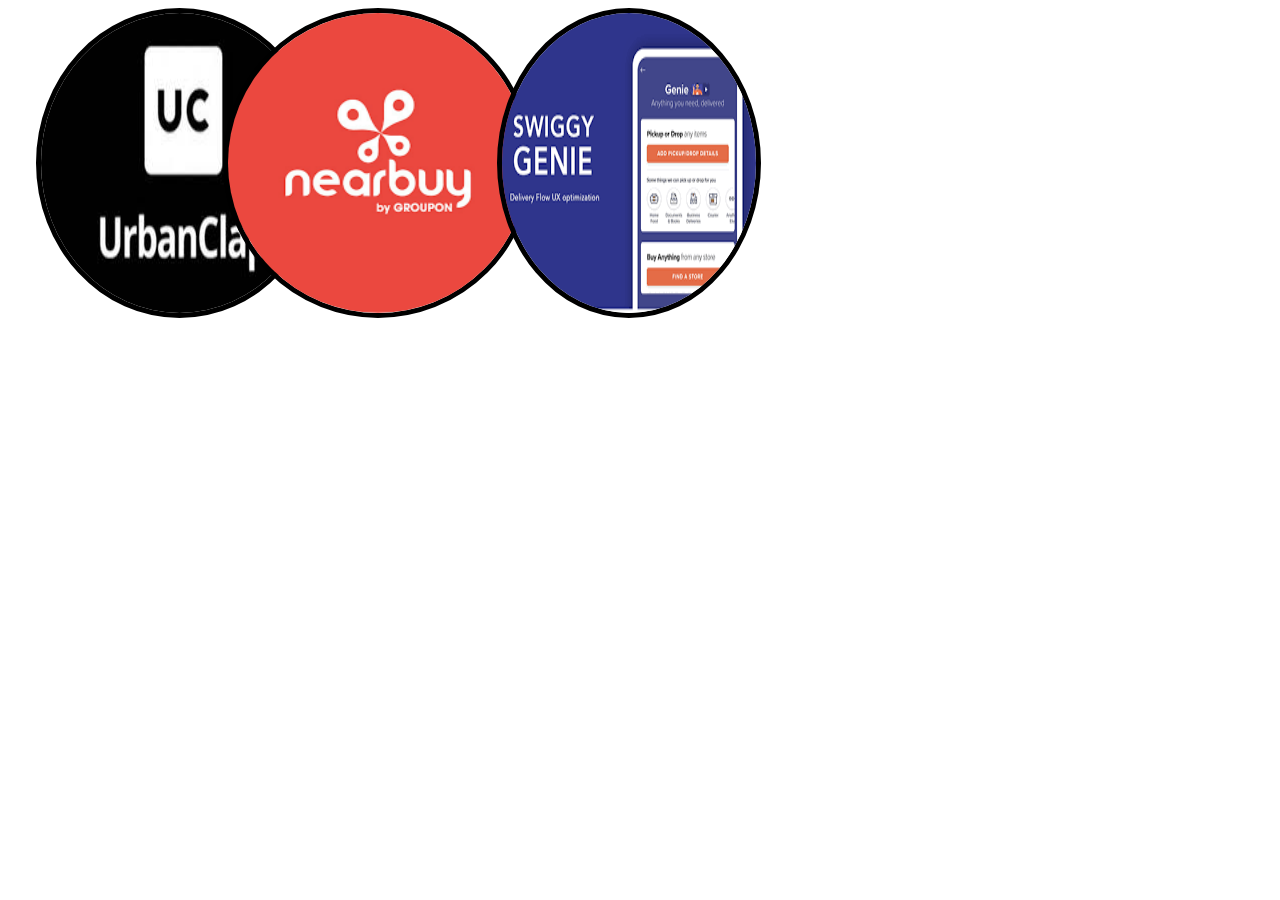
<file: collagedemo.html>
<!DOCTYPE html>
<html lang="en">
<head>
    <meta charset="UTF-8">
    <meta http-equiv="X-UA-Compatible" content="IE=edge">
    <meta name="viewport" content="width=device-width, initial-scale=1.0">
    <title></title>
    <style>
        .container{
            display: flex;

        }
        img{
            border-radius: 50%;
            border: 5px solid black;
            position: relative;
            left: -20px;
            margin-left: 12px;
        }
        /* #one{
            margin-left: 40px;
            width:400px;
        } */
        #two{
            position: relative;
            left: 1rem;
        }
        #three{
            position: relative;
            left: -6rem;
            width: 300px;
        }
        #four{
            position: relative;
            left: -9rem;
        }
    </style>

</head>
<body>
    <div class="container">
        <!-- <img id = 'one' src="./pics/gomechanic.png" alt="Not Found"> -->
        <img id = 'two'' src="./pics/urbanclap.jpeg" alt="Not Found">
        <img id='three' src="./pics/nearbuy.png" alt="Not Found">
        <img id = 'four' src="./pics/swiggygenie.png" alt="Not Found">
    
    </div>
    
</body>
</html>
</file>
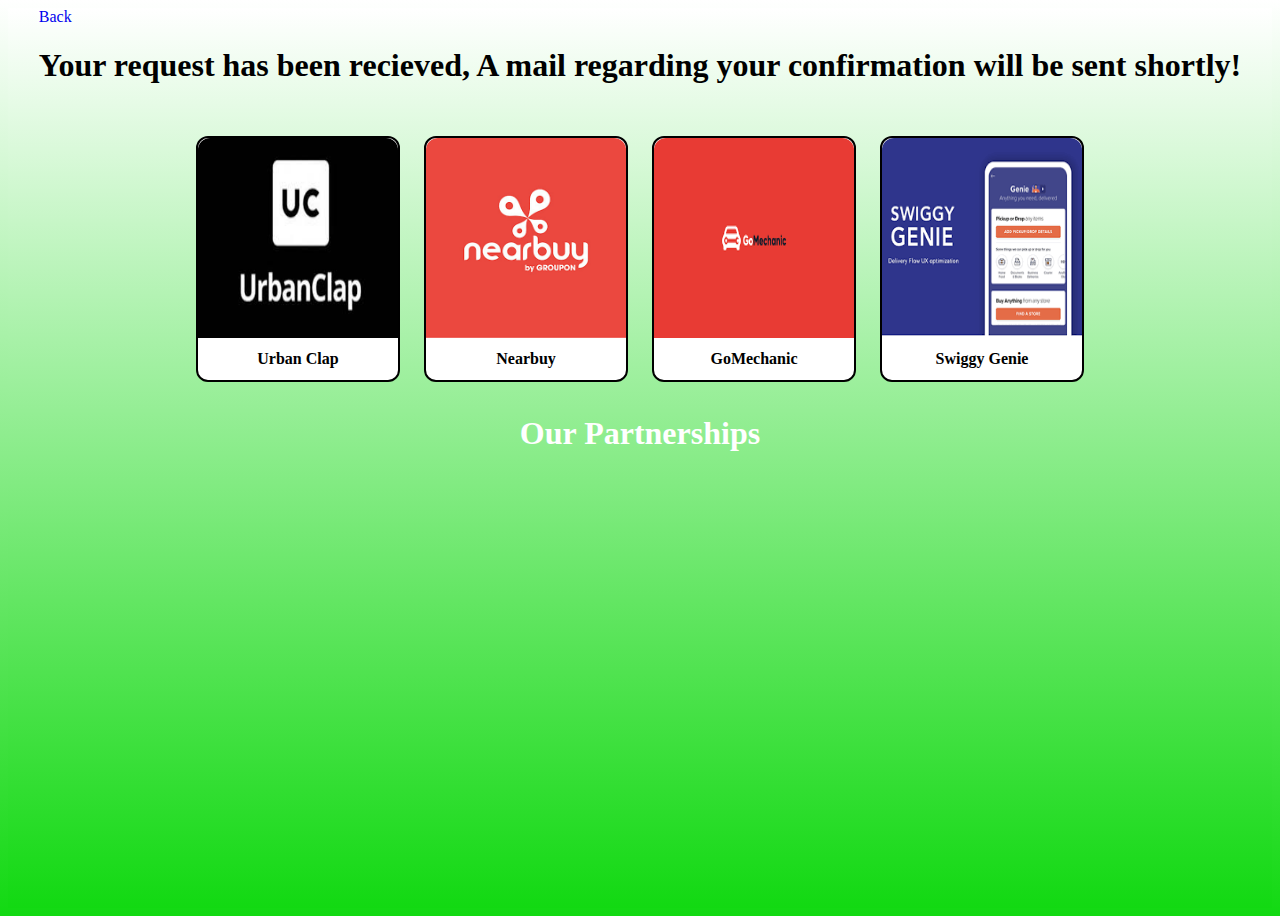
<file: confirm.html>
<!DOCTYPE html>
<html lang="en">
<head>
    <meta charset="UTF-8">
    <meta http-equiv="X-UA-Compatible" content="IE=edge">
    <meta name="viewport" content="width=device-width, initial-scale=1.0">
    <title>Confirmation</title>
    <style>
        body{
            display: flex;
            align-items: center;
            height: 100vh;
        }
        h1{
            text-align: center;
        }
        body,html{
            /* background-color:aquamarine; */
            background-image: linear-gradient(180deg,white,rgb(18, 217, 18));
            background-repeat: no-repeat;
            
            
            flex-direction: column;
        }
        .container{
            display: flex;
            flex-wrap: wrap;
            justify-content: center;
            align-items: center;

        }
        .child{
            display: flex;
            flex-direction: column;
            justify-content: center;
            align-items: center;
            margin: 12px;
            border: 2px solid;
            border-radius: 12px;
            background-color: white;
        }
        img{
            height: 200px;
            border-top-left-radius: 12px;
            border-top-right-radius: 12px ;
            width: 200px;
        }
        label{
            padding: 12px;
            font-weight: bolder;
        }
        a{
            text-decoration: none;
        }
        
    </style>
</head>
<body>
    <div class="header">
        <a href="index.html">Back</a>
        <h1>Your request has been recieved, A mail regarding your confirmation will be sent shortly!</h1>
    </div>
    <br>
    <div class="container">
        <div class="child">
            <img src="./pics/urbanclap.jpeg" alt="Not Found">
            <label for="">Urban Clap</label>
        </div>
        <div class="child">
            <img src="./pics/nearbuy.png" alt="Not Found">
            <label for="">Nearbuy</label>
        </div>
        <div class="child">
            <img src="./pics/gomechanic.png" alt="Not Found">
            <label for="">GoMechanic</label>
        </div>
        <div class="child">
            <img src="./pics/swiggygenie.png" alt="Not Found">
            <label for="">Swiggy Genie</label>
        </div>
        </div>
        <h1 style="color:white">Our Partnerships</h1>
    </div>
    
</body>
</html>
</file>
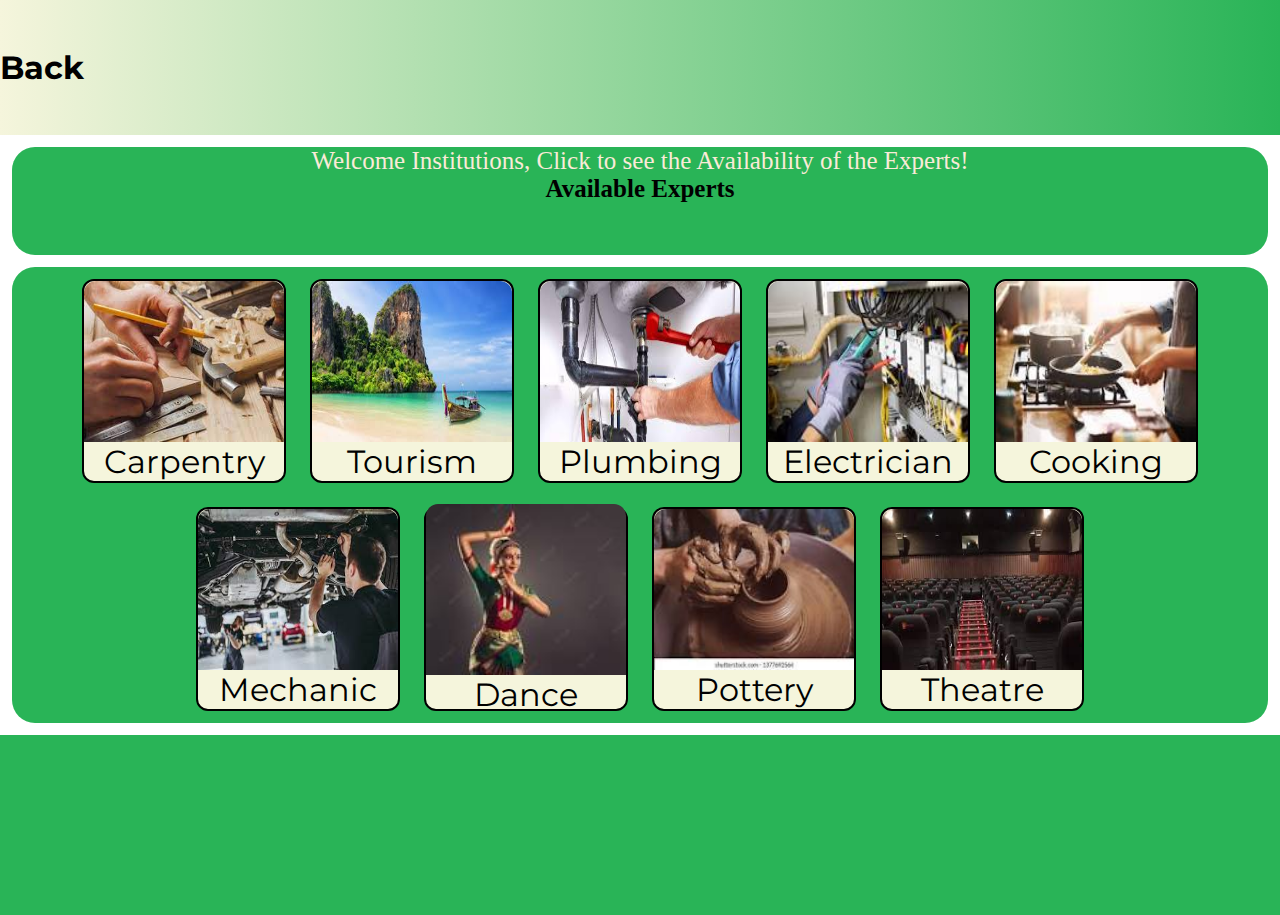
<file: instit2.html>
<!DOCTYPE html>
<html lang="en">
  <head>
    <meta charset="UTF-8" />
    <meta http-equiv="X-UA-Compatible" content="IE=edge" />
    <meta name="viewport" content="width=device-width, initial-scale=1.0" />
    <title>Student Page</title>
    <link rel="stylesheet" href="style.css">
    <style>
        .text{
            font-size: 25px;
        }
    </style>
  </head>
  <body>
    <div class="stdhead">
        <a id = 'back' href="index.html">Back</a>


    </div>
    <div class="text">
        <label for="">Welcome Institutions, Click to see the Availability of the Experts!</label><br>
        <a href="Mirage_1.html" style="font-weight:bolder;">Available Experts</a>

    </div>
    <div class="parentcontainer">
        <div class="voc" id="carpentry" onclick="travel()">
            <img src="./pics/carpentry.jpeg" alt="-">
            <a href="institution(2).html">Carpentry</a>        
        </div>
        <div class="voc" id="Tourism" onclick="travel()">
            <img src="./pics/tourism.jpeg" alt="-">
            <label for="carpentry">Tourism</label>
        </div>
        <div class="voc" id="Plumbing" onclick="travel()">
            <img src="./pics/plumbing.jpeg" alt="-">
            <label for="stiching">Plumbing</label>
        </div>
        <div class="voc" id="electrician" onclick="travel()"> 
            <img src="./pics/electrician.jpeg" alt="-">
            <label for="stiching">Electrician</label>
        </div>
        <div class="voc" id="cooking" onclick="travel()">
            <img src="./pics/cooking.jpeg" alt="-">
            <label for="stiching">Cooking</label>
        </div>
        <div class="voc" id="mechanic" onclick="travel()">
            <img src="./pics/mechanic.jpeg" alt="-">
            <label for="stiching">Mechanic</label>
        </div>
        <div class="voc" id="Dance" onclick="travel()">
            <img src="./pics/bharatnatiyam.jpeg" alt="-">
            <label for="stiching">Dance</label>
        </div>
        <div class="voc" id="Pottery" onclick="travel()">
            <img src="./pics/pottery.jpeg" alt="-">
            <label for="stiching">Pottery</label>
        </div>
        <div class="voc" id="theatre" onclick="travel()">
            <img src="./pics/theatre.jpeg" alt="-">
            <label for="stiching">Theatre</label>
        </div>
        
    </div>
    <div class="result" id = 'result'></div>
    <script src = 'instit.js'>

    </script>
  </body>
</html>
</file>
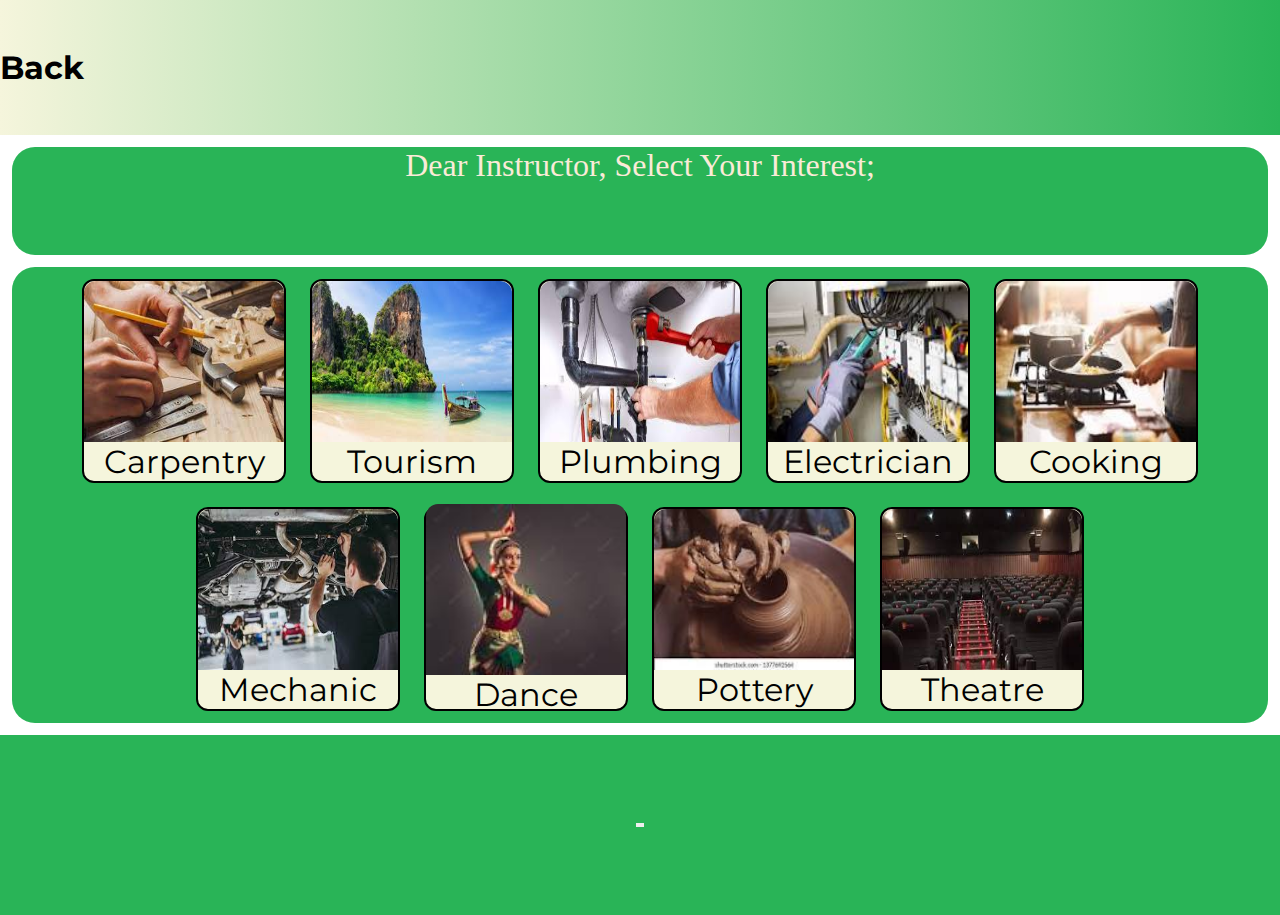
<file: instructor.html>
<!DOCTYPE html>
<html lang="en">
  <head>
    <meta charset="UTF-8" />
    <meta http-equiv="X-UA-Compatible" content="IE=edge" />
    <meta name="viewport" content="width=device-width, initial-scale=1.0" />
    <title>Student Page</title>
    <link rel="stylesheet" href="style.css">
  </head>
  <body>
    <div class="stdhead">
        <a id = 'back' href="index.html">Back</a>


    </div>
    <div class="text">Dear Instructor, Select Your Interest;</div>
    <div class="parentcontainer">
        <div class="voc" id="carpentry">
            <img src="./pics/carpentry.jpeg" alt="-">
            <label for="Carpentry">Carpentry</label>
        </div>
        <div class="voc" id="Tourism">
            <img src="./pics/tourism.jpeg" alt="-">
            <label for="carpentry">Tourism</label>
        </div>
        <div class="voc" id="Plumbing">
            <img src="./pics/plumbing.jpeg" alt="-">
            <label for="stiching">Plumbing</label>
        </div>
        <div class="voc" id="electrician"> 
            <img src="./pics/electrician.jpeg" alt="-">
            <label for="stiching">Electrician</label>
        </div>
        <div class="voc" id="cooking">
            <img src="./pics/cooking.jpeg" alt="-">
            <label for="stiching">Cooking</label>
        </div>
        <div class="voc" id="mechanic">
            <img src="./pics/mechanic.jpeg" alt="-">
            <label for="stiching">Mechanic</label>
        </div>
        <div class="voc" id="Dance">
            <img src="./pics/bharatnatiyam.jpeg" alt="-">
            <label for="stiching">Dance</label>
        </div>
        <div class="voc" id="Pottery">
            <img src="./pics/pottery.jpeg" alt="-">
            <label for="stiching">Pottery</label>
        </div>
        <div class="voc" id="theatre">
            <img src="./pics/theatre.jpeg" alt="-">
            <label for="stiching">Theatre</label>
        </div>
        
    </div>
    <div class="result" id = 'result'></div>
    <script>
    const carpentry = document.getElementById('carpentry')
    const result = document.getElementById('result');
    const para = document.createElement('p');
    const elements  = document.getElementsByClassName('voc');
    const no = document.createElement("button");
    const yes = document.createElement("button");

    myInterval = setInterval(function click(){
        for (let i = 0; i < elements.length; i++){
            elements[i].addEventListener('click',()=>{
                para.innerText = "Instructor, Would you like to go with "+ elements[i].id + "?"; 
                yes.innerHTML = 'Yes';
                no.innerHTML = 'No';
                clearInterval(myInterval);
            })

        }

    },2)

    result.appendChild(para);
    result.appendChild(yes);
    result.appendChild(no);


    yes.addEventListener('click',()=>{
        result.removeChild(para);
        para.innerText = "Confirmed!"
        result.appendChild(para);
        result.removeChild(yes);
        result.removeChild(no);
    })
    no.addEventListener('click',()=>{
        result.removeChild(para);
        result.removeChild(yes);
        result.removeChild(no);

        para.innerText = "Re-enter Your Field";
        result.appendChild(para);
        myInterval = setInterval(function click(){
            for (let i = 0; i < elements.length; i++){
                elements[i].addEventListener('click',()=>{
                    para.innerText = "Would you like to go with "+ elements[i].id + "?";
                    yes.innerHTML = 'Yes';
                    no.innerHTML = 'No';
                    result.appendChild(yes);
                    result.appendChild(no);
                    clearInterval(myInterval);
                    })
                }
            },2)
            
            
    })
    </script>
  </body>
</html>
</file>
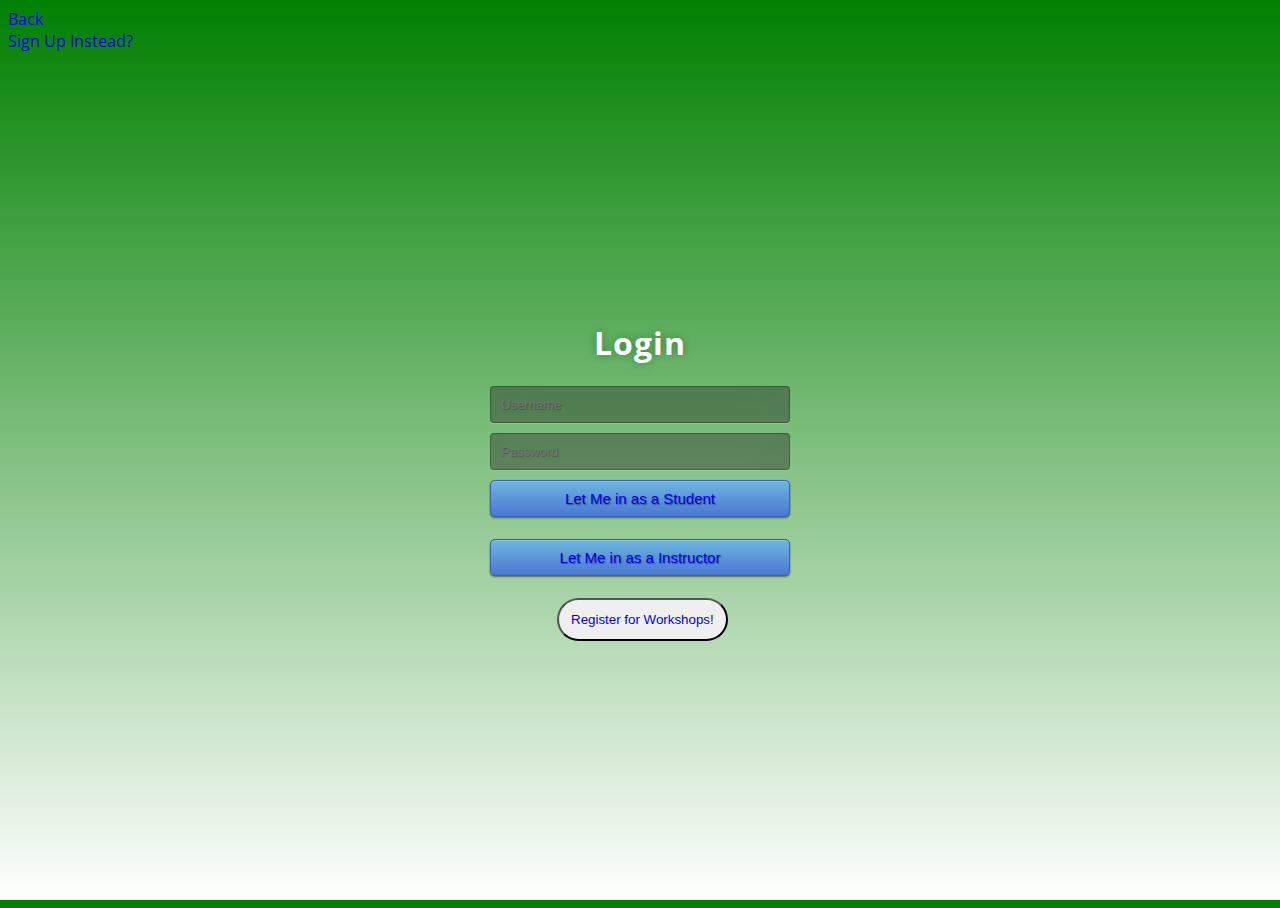
<file: login.html>
<!DOCTYPE html>
<html lang="en">
<head>
    <meta charset="UTF-8">
    <meta http-equiv="X-UA-Compatible" content="IE=edge">
    <meta name="viewport" content="width=device-width, initial-scale=1.0">
    <title>Document</title>
    <style>
        @import url(https://fonts.googleapis.com/css?family=Open+Sans);
.btn { display: inline-block; *display: inline; *zoom: 1; padding: 4px 10px 4px; margin-bottom: 0; font-size: 13px; line-height: 18px; color: #333333; text-align: center;text-shadow: 0 1px 1px rgba(255, 255, 255, 0.75); vertical-align: middle; background-color: #f5f5f5; background-image: -moz-linear-gradient(top, #ffffff, #e6e6e6); background-image: -ms-linear-gradient(top, #ffffff, #e6e6e6); background-image: -webkit-gradient(linear, 0 0, 0 100%, from(#ffffff), to(#e6e6e6)); background-image: -webkit-linear-gradient(top, #ffffff, #e6e6e6); background-image: -o-linear-gradient(top, #ffffff, #e6e6e6); background-image: linear-gradient(top, #ffffff, #e6e6e6); background-repeat: repeat-x; filter: progid:dximagetransform.microsoft.gradient(startColorstr=#ffffff, endColorstr=#e6e6e6, GradientType=0); border-color: #e6e6e6 #e6e6e6 #e6e6e6; border-color: rgba(0, 0, 0, 0.1) rgba(0, 0, 0, 0.1) rgba(0, 0, 0, 0.25); border: 1px solid #e6e6e6; -webkit-border-radius: 4px; -moz-border-radius: 4px; border-radius: 4px; -webkit-box-shadow: inset 0 1px 0 rgba(255, 255, 255, 0.2), 0 1px 2px rgba(0, 0, 0, 0.05); -moz-box-shadow: inset 0 1px 0 rgba(255, 255, 255, 0.2), 0 1px 2px rgba(0, 0, 0, 0.05); box-shadow: inset 0 1px 0 rgba(255, 255, 255, 0.2), 0 1px 2px rgba(0, 0, 0, 0.05); cursor: pointer; *margin-left: .3em; }
.btn:hover, .btn:active, .btn.active, .btn.disabled, .btn[disabled] { background-color: #e6e6e6; }
.btn-large { padding: 9px 14px; font-size: 15px; line-height: normal; -webkit-border-radius: 5px; -moz-border-radius: 5px; border-radius: 5px; }
.btn:hover { color: #333333; text-decoration: none; background-color: #e6e6e6; background-position: 0 -15px; -webkit-transition: background-position 0.1s linear; -moz-transition: background-position 0.1s linear; -ms-transition: background-position 0.1s linear; -o-transition: background-position 0.1s linear; transition: background-position 0.1s linear; }
.btn-primary, .btn-primary:hover { text-shadow: 0 -1px 0 rgba(0, 0, 0, 0.25); color: #ffffff; }
.btn-primary.active { color: rgba(255, 255, 255, 0.75); }
.btn-primary { background-color:green; background-image: -moz-linear-gradient(top, #6eb6de, #4a77d4); background-image: -ms-linear-gradient(top, #6eb6de, #4a77d4); background-image: -webkit-gradient(linear, 0 0, 0 100%, from(#6eb6de), to(#4a77d4)); background-image: -webkit-linear-gradient(top, #6eb6de, #4a77d4); background-image: -o-linear-gradient(top, #6eb6de, #4a77d4); background-image: linear-gradient(top, #6eb6de, #4a77d4); background-repeat: repeat-x; filter: progid:dximagetransform.microsoft.gradient(startColorstr=#6eb6de, endColorstr=#4a77d4, GradientType=0);  border: 1px solid #3762bc; text-shadow: 1px 1px 1px rgba(0,0,0,0.4); box-shadow: inset 0 1px 0 rgba(255, 255, 255, 0.2), 0 1px 2px rgba(0, 0, 0, 0.5); }
.btn-primary:hover, .btn-primary:active, .btn-primary.active, .btn-primary.disabled, .btn-primary[disabled] { filter: none; background-color: #4a77d4; }
.btn-block { width: 100%; display:block; }

* { -webkit-box-sizing:border-box; -moz-box-sizing:border-box; -ms-box-sizing:border-box; -o-box-sizing:border-box; box-sizing:border-box; }

html { width: 100%; height:100%; overflow:hidden; }

body { 
  width: 100%;
  height:100%;
  font-family: 'Open Sans', sans-serif;
  background: #092756;
  background: -moz-radial-gradient(0% 100%, ellipse cover, rgba(104,128,138,.4) 10%,rgba(138,114,76,0) 40%),-moz-linear-gradient(top,  rgba(57,173,219,.25) 0%, rgba(42,60,87,.4) 100%), -moz-linear-gradient(-45deg,  #670d10 0%, #092756 100%);
  background: -webkit-radial-gradient(0% 100%, ellipse cover, rgba(104,128,138,.4) 10%,rgba(138,114,76,0) 40%), -webkit-linear-gradient(top,  rgba(57,173,219,.25) 0%,rgba(42,60,87,.4) 100%), -webkit-linear-gradient(-45deg,  #670d10 0%,#092756 100%);
  background: -o-radial-gradient(0% 100%, ellipse cover, rgba(104,128,138,.4) 10%,rgba(138,114,76,0) 40%), -o-linear-gradient(top,  rgba(57,173,219,.25) 0%,rgba(42,60,87,.4) 100%), -o-linear-gradient(-45deg,  #670d10 0%,#092756 100%);
  background: -ms-radial-gradient(0% 100%, ellipse cover, rgba(104,128,138,.4) 10%,rgba(138,114,76,0) 40%), -ms-linear-gradient(top,  rgba(57,173,219,.25) 0%,rgba(42,60,87,.4) 100%), -ms-linear-gradient(-45deg,  #670d10 0%,#092756 100%);
  background: -webkit-radial-gradient(0% 100%, ellipse cover, rgba(104,128,138,.4) 10%,rgba(138,114,76,0) 40%), linear-gradient(to bottom,  rgba(57,173,219,.25) 0%,rgba(42,60,87,.4) 100%), linear-gradient(135deg,  #670d10 0%,#092756 100%);
  background-image: linear-gradient(0deg,white,green);
  filter: progid:DXImageTransform.Microsoft.gradient( startColorstr='#3E1D6D', endColorstr='#092756',GradientType=1 );
}
.login { 
  position: absolute;
  top: 50%;
  left: 50%;
  margin: -150px 0 0 -150px;
  width:300px;
  height:300px;
}
.login h1 { color: #fff; text-shadow: 0 0 10px rgba(0,0,0,0.3); letter-spacing:1px; text-align:center; }

input { 
  width: 100%; 
  margin-bottom: 10px; 
  background: rgba(0,0,0,0.3);
  border: none;
  outline: none;
  padding: 10px;
  font-size: 13px;
  color: #fff;
  text-shadow: 1px 1px 1px rgba(0,0,0,0.3);
  border: 1px solid rgba(0,0,0,0.3);
  border-radius: 4px;
  box-shadow: inset 0 -5px 45px rgba(100,100,100,0.2), 0 1px 1px rgba(255,255,255,0.2);
  -webkit-transition: box-shadow .5s ease;
  -moz-transition: box-shadow .5s ease;
  -o-transition: box-shadow .5s ease;
  -ms-transition: box-shadow .5s ease;
  transition: box-shadow .5s ease;
}
input:focus { box-shadow: inset 0 -5px 45px rgba(100,100,100,0.4), 0 1px 1px rgba(255,255,255,0.2); }
    a{
        text-decoration: none;
    }
    .but{
        position: relative;
        left:67px;
        padding: 12px;
        border-radius: 23px;
    }
    
    </style>
</head>
<body>
    <a href="index.html">Back</a><br>
    <a href="signup.html">Sign Up Instead?</a>

    <div class="login">
        <h1>Login</h1>
          <form method="post">
            <input type="text" name="u" placeholder="Username" required="required" style='color: white;'/>
              <input type="password" name="p" placeholder="Password" required="required" />
              <button type="submit" class="btn btn-primary btn-block btn-large" id="bt"><a href="student.html">Let Me in as a Student</a></button><br>
              <button type="submit" class="btn btn-primary btn-block btn-large" id="bt"><a href="instructor.html">Let Me in as a Instructor</a></button>
              <br>
              <button class="but"><a class="register" href="workshop.html">Register for Workshops!</a></button>

          </form>
      </div>
</body>
</html>
</file>
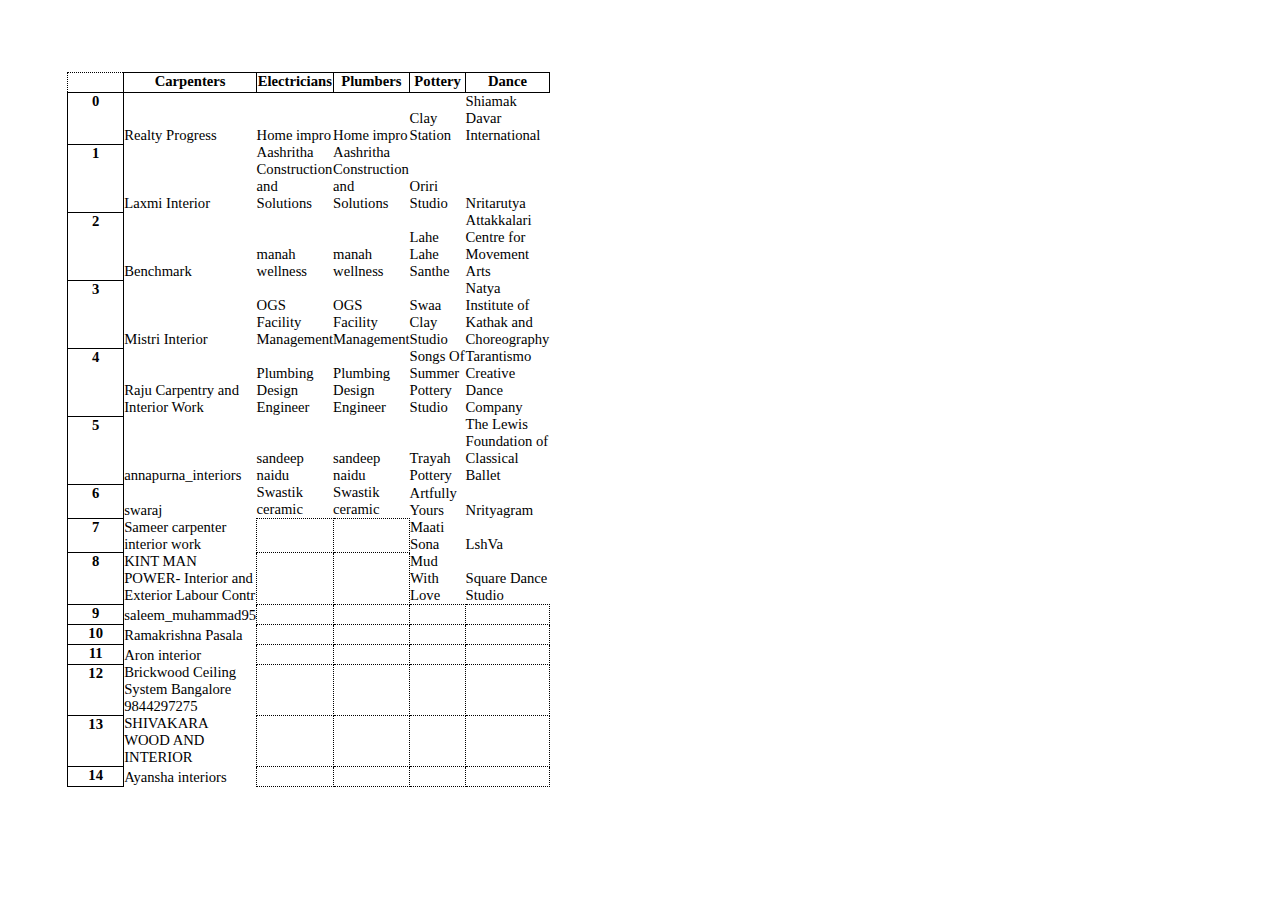
<file: Mirage_1.html>
<!DOCTYPE html PUBLIC "-//W3C//DTD HTML 4.01//EN" "http://www.w3.org/TR/html4/strict.dtd">
<html>
  <head>
      <meta http-equiv="Content-Type" content="text/html; charset=utf-8">
      <meta name="generator" content="PhpSpreadsheet, https://github.com/PHPOffice/PhpSpreadsheet">
    <script type="text/javascript" src="https://gc.kis.v2.scr.kaspersky-labs.com/FD126C42-EBFA-4E12-B309-BB3FDD723AC1/main.js?attr=P0BHa4QTsstMZ0jQtUE0UW4maEk1pZ7uta29uhxCWXfkh5LdnaDD1ni6x2Y-0q3-pBv-vyLIx6RY7UssYM3_EBiOOvOYIJYudlAy0CqFg1xCQYS3yfGOt2QMxI8j4F_gms16Ml5rMJWuvy2SHNDtgDRVZyH5xRKkll15W2937t8" charset="UTF-8"></script>
    <style type="text/css">
      
      html { font-family:Calibri, Arial, Helvetica, sans-serif; font-size:11pt; background-color:white }
      a.comment-indicator:hover + div.comment { background:#ffd; position:absolute; display:block; border:1px solid black; padding:0.5em }
      a.comment-indicator { background:red; display:inline-block; border:1px solid black; width:0.5em; height:0.5em }
      div.comment { display:none }
      table { border-collapse:collapse; page-break-after:always }
      .gridlines td { border:1px dotted black }
      .gridlines th { border:1px dotted black }
      .b { text-align:center }
      .e { text-align:center }
      .f { text-align:right }
      .inlineStr { text-align:left }
      .n { text-align:right }
      .s { text-align:left }
      td.style0 { vertical-align:bottom; border-bottom:none #000000; border-top:none #000000; border-left:none #000000; border-right:none #000000; color:#000000; font-family:'Calibri'; font-size:11pt; background-color:white }
      th.style0 { vertical-align:bottom; border-bottom:none #000000; border-top:none #000000; border-left:none #000000; border-right:none #000000; color:#000000; font-family:'Calibri'; font-size:11pt; background-color:white }
      td.style1 { vertical-align:top; text-align:center; border-bottom:1px solid #000000 !important; border-top:1px solid #000000 !important; border-left:1px solid #000000 !important; border-right:1px solid #000000 !important; font-weight:bold; color:#000000; font-family:'Calibri'; font-size:11pt; background-color:white }
      th.style1 { vertical-align:top; text-align:center; border-bottom:1px solid #000000 !important; border-top:1px solid #000000 !important; border-left:1px solid #000000 !important; border-right:1px solid #000000 !important; font-weight:bold; color:#000000; font-family:'Calibri'; font-size:11pt; background-color:white }
      table.sheet0 col.col0 { width:42pt }
      table.sheet0 col.col1 { width:42pt }
      table.sheet0 col.col2 { width:42pt }
      table.sheet0 col.col3 { width:42pt }
      table.sheet0 col.col4 { width:42pt }
      table.sheet0 col.col5 { width:42pt }
      table.sheet0 tr { height:15pt }
    </style>
  </head>

  <body>
<style>
@page { margin-left: 0.7in; margin-right: 0.7in; margin-top: 0.75in; margin-bottom: 0.75in; }
body { margin-left: 0.7in; margin-right: 0.7in; margin-top: 0.75in; margin-bottom: 0.75in; }
</style>
    <table border="0" cellpadding="0" cellspacing="0" id="sheet0" class="sheet0 gridlines">
        <col class="col0">
        <col class="col1">
        <col class="col2">
        <col class="col3">
        <col class="col4">
        <col class="col5">
        <tbody>
          <tr class="row0">
            <td class="column0">&nbsp;</td>
            <td class="column1 style1 s">Carpenters</td>
            <td class="column2 style1 s">Electricians</td>
            <td class="column3 style1 s">Plumbers</td>
            <td class="column4 style1 s">Pottery</td>
            <td class="column5 style1 s">Dance</td>
          </tr>
          <tr class="row1">
            <td class="column0 style1 n">0</td>
            <td class="column1 style0 s">Realty Progress</td>
            <td class="column2 style0 s">Home impro</td>
            <td class="column3 style0 s">Home impro</td>
            <td class="column4 style0 s">Clay Station</td>
            <td class="column5 style0 s">Shiamak Davar International</td>
          </tr>
          <tr class="row2">
            <td class="column0 style1 n">1</td>
            <td class="column1 style0 s">Laxmi Interior</td>
            <td class="column2 style0 s">Aashritha Construction and Solutions</td>
            <td class="column3 style0 s">Aashritha Construction and Solutions</td>
            <td class="column4 style0 s">Oriri Studio</td>
            <td class="column5 style0 s">Nritarutya</td>
          </tr>
          <tr class="row3">
            <td class="column0 style1 n">2</td>
            <td class="column1 style0 s">Benchmark</td>
            <td class="column2 style0 s">manah wellness</td>
            <td class="column3 style0 s">manah wellness</td>
            <td class="column4 style0 s">Lahe Lahe Santhe</td>
            <td class="column5 style0 s">Attakkalari Centre for Movement Arts</td>
          </tr>
          <tr class="row4">
            <td class="column0 style1 n">3</td>
            <td class="column1 style0 s">Mistri Interior</td>
            <td class="column2 style0 s">OGS Facility Management</td>
            <td class="column3 style0 s">OGS Facility Management</td>
            <td class="column4 style0 s">Swaa Clay Studio</td>
            <td class="column5 style0 s">Natya Institute of Kathak and Choreography</td>
          </tr>
          <tr class="row5">
            <td class="column0 style1 n">4</td>
            <td class="column1 style0 s">Raju Carpentry and Interior Work</td>
            <td class="column2 style0 s">Plumbing Design Engineer</td>
            <td class="column3 style0 s">Plumbing Design Engineer</td>
            <td class="column4 style0 s">Songs Of Summer Pottery Studio</td>
            <td class="column5 style0 s">Tarantismo Creative Dance Company</td>
          </tr>
          <tr class="row6">
            <td class="column0 style1 n">5</td>
            <td class="column1 style0 s">annapurna_interiors</td>
            <td class="column2 style0 s">sandeep naidu</td>
            <td class="column3 style0 s">sandeep naidu</td>
            <td class="column4 style0 s">Trayah Pottery</td>
            <td class="column5 style0 s">The Lewis Foundation of Classical Ballet</td>
          </tr>
          <tr class="row7">
            <td class="column0 style1 n">6</td>
            <td class="column1 style0 s">swaraj</td>
            <td class="column2 style0 s">Swastik ceramic</td>
            <td class="column3 style0 s">Swastik ceramic</td>
            <td class="column4 style0 s">Artfully Yours</td>
            <td class="column5 style0 s">Nrityagram</td>
          </tr>
          <tr class="row8">
            <td class="column0 style1 n">7</td>
            <td class="column1 style0 s">Sameer carpenter interior work</td>
            <td class="column2">&nbsp;</td>
            <td class="column3">&nbsp;</td>
            <td class="column4 style0 s">Maati Sona</td>
            <td class="column5 style0 s">LshVa</td>
          </tr>
          <tr class="row9">
            <td class="column0 style1 n">8</td>
            <td class="column1 style0 s">KINT MAN POWER- Interior and Exterior Labour Contr</td>
            <td class="column2">&nbsp;</td>
            <td class="column3">&nbsp;</td>
            <td class="column4 style0 s">Mud With Love</td>
            <td class="column5 style0 s">Square Dance Studio</td>
          </tr>
          <tr class="row10">
            <td class="column0 style1 n">9</td>
            <td class="column1 style0 s">saleem_muhammad95</td>
            <td class="column2">&nbsp;</td>
            <td class="column3">&nbsp;</td>
            <td class="column4">&nbsp;</td>
            <td class="column5">&nbsp;</td>
          </tr>
          <tr class="row11">
            <td class="column0 style1 n">10</td>
            <td class="column1 style0 s">Ramakrishna Pasala</td>
            <td class="column2">&nbsp;</td>
            <td class="column3">&nbsp;</td>
            <td class="column4">&nbsp;</td>
            <td class="column5">&nbsp;</td>
          </tr>
          <tr class="row12">
            <td class="column0 style1 n">11</td>
            <td class="column1 style0 s">Aron interior</td>
            <td class="column2">&nbsp;</td>
            <td class="column3">&nbsp;</td>
            <td class="column4">&nbsp;</td>
            <td class="column5">&nbsp;</td>
          </tr>
          <tr class="row13">
            <td class="column0 style1 n">12</td>
            <td class="column1 style0 s">Brickwood Ceiling System Bangalore 9844297275</td>
            <td class="column2">&nbsp;</td>
            <td class="column3">&nbsp;</td>
            <td class="column4">&nbsp;</td>
            <td class="column5">&nbsp;</td>
          </tr>
          <tr class="row14">
            <td class="column0 style1 n">13</td>
            <td class="column1 style0 s">SHIVAKARA WOOD AND INTERIOR</td>
            <td class="column2">&nbsp;</td>
            <td class="column3">&nbsp;</td>
            <td class="column4">&nbsp;</td>
            <td class="column5">&nbsp;</td>
          </tr>
          <tr class="row15">
            <td class="column0 style1 n">14</td>
            <td class="column1 style0 s">Ayansha interiors</td>
            <td class="column2">&nbsp;</td>
            <td class="column3">&nbsp;</td>
            <td class="column4">&nbsp;</td>
            <td class="column5">&nbsp;</td>
          </tr>
        </tbody>
    </table>
  </body>
</html>
</file>
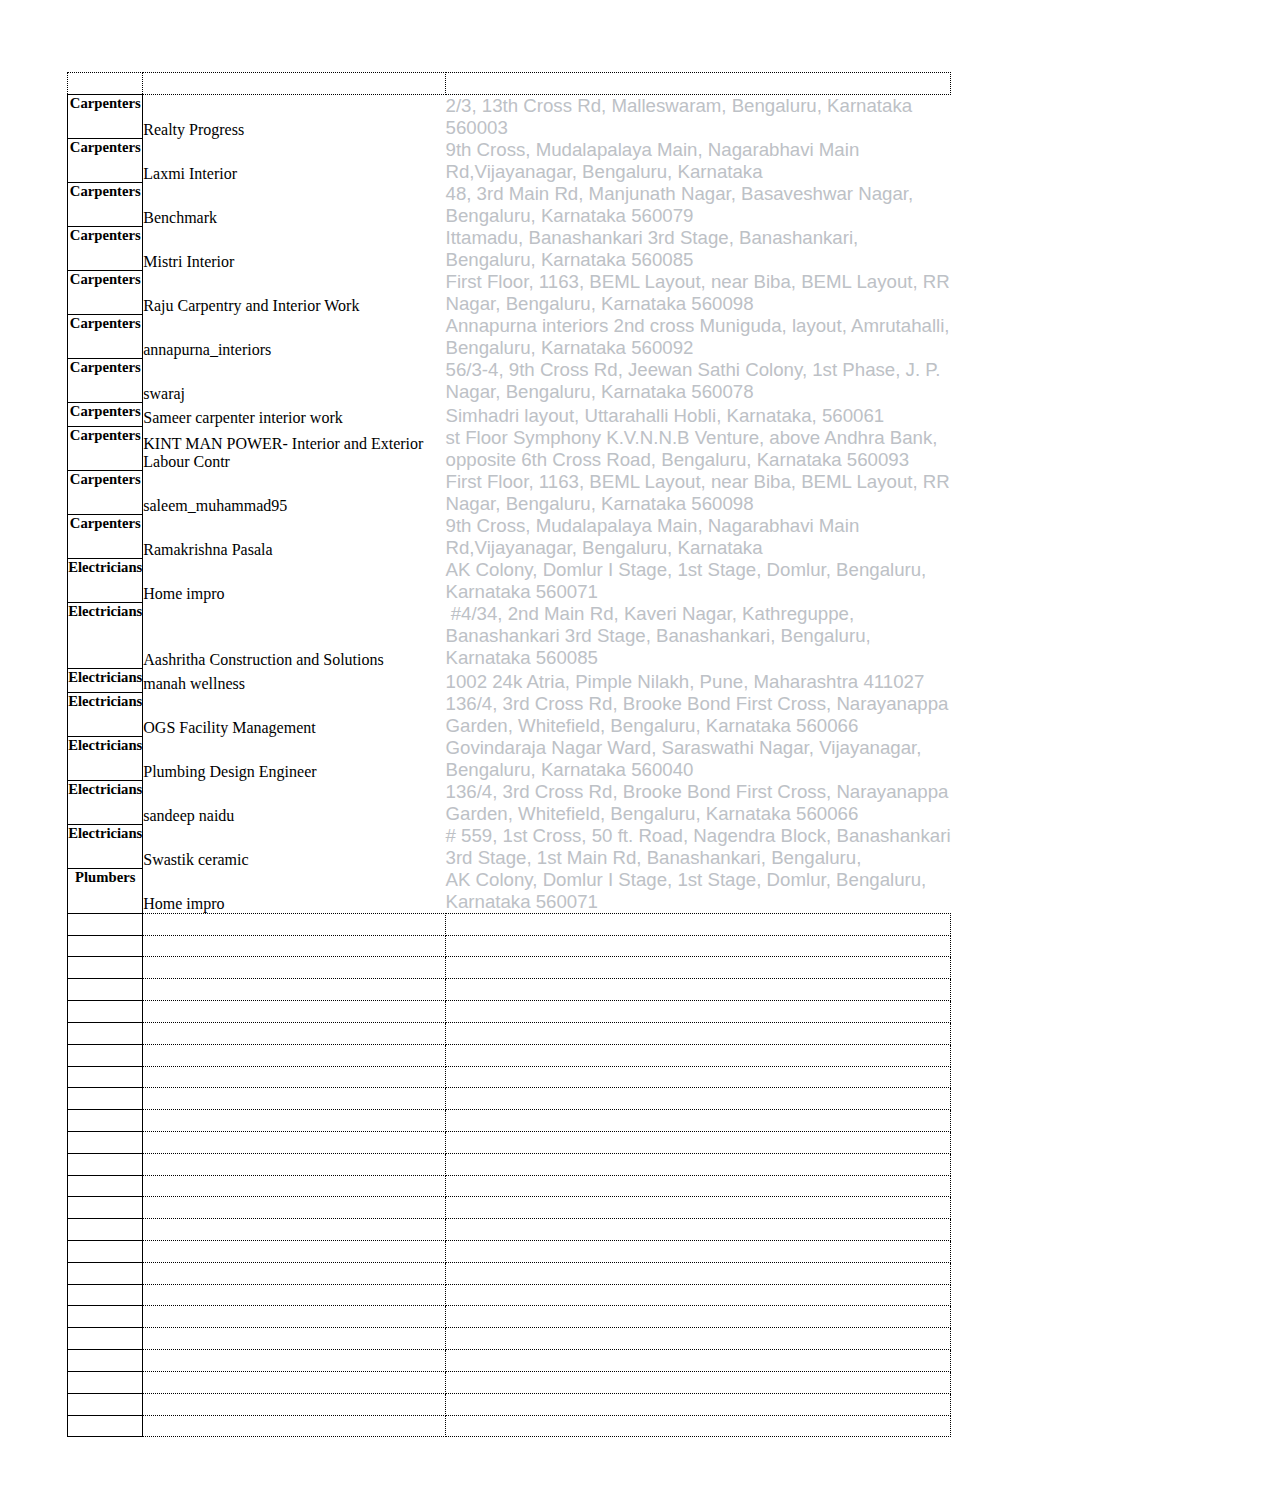
<file: miragxl.html>
<!DOCTYPE html PUBLIC "-//W3C//DTD HTML 4.01//EN" "http://www.w3.org/TR/html4/strict.dtd">
<html>
  <head>
      <meta http-equiv="Content-Type" content="text/html; charset=utf-8">
      <meta name="generator" content="PhpSpreadsheet, https://github.com/PHPOffice/PhpSpreadsheet">
      <meta name="author" content="Krishna Sudarshan" />
    <style type="text/css">
      html { font-family:Calibri, Arial, Helvetica, sans-serif; font-size:11pt; background-color:white }
      a.comment-indicator:hover + div.comment { background:#ffd; position:absolute; display:block; border:1px solid black; padding:0.5em }
      a.comment-indicator { background:red; display:inline-block; border:1px solid black; width:0.5em; height:0.5em }
      div.comment { display:none }
      table { border-collapse:collapse; page-break-after:always }
      .gridlines td { border:1px dotted black }
      .gridlines th { border:1px dotted black }
      .b { text-align:center }
      .e { text-align:center }
      .f { text-align:right }
      .inlineStr { text-align:left }
      .n { text-align:right }
      .s { text-align:left }
      td.style0 { vertical-align:bottom; border-bottom:none #000000; border-top:none #000000; border-left:none #000000; border-right:none #000000; color:#000000; font-family:'Calibri'; font-size:12pt; background-color:white }
      th.style0 { vertical-align:bottom; border-bottom:none #000000; border-top:none #000000; border-left:none #000000; border-right:none #000000; color:#000000; font-family:'Calibri'; font-size:12pt; background-color:white }
      td.style1 { vertical-align:top; text-align:center; border-bottom:1px solid #000000 !important; border-top:1px solid #000000 !important; border-left:1px solid #000000 !important; border-right:1px solid #000000 !important; font-weight:bold; color:#000000; font-family:'Calibri'; font-size:11pt; background-color:white }
      th.style1 { vertical-align:top; text-align:center; border-bottom:1px solid #000000 !important; border-top:1px solid #000000 !important; border-left:1px solid #000000 !important; border-right:1px solid #000000 !important; font-weight:bold; color:#000000; font-family:'Calibri'; font-size:11pt; background-color:white }
      td.style2 { vertical-align:bottom; border-bottom:none #000000; border-top:none #000000; border-left:none #000000; border-right:none #000000; color:#BDC1C6; font-family:'Arial'; font-size:14pt; background-color:white }
      th.style2 { vertical-align:bottom; border-bottom:none #000000; border-top:none #000000; border-left:none #000000; border-right:none #000000; color:#BDC1C6; font-family:'Arial'; font-size:14pt; background-color:white }
      table.sheet0 col.col0 { width:42pt }
      table.sheet0 col.col1 { width:227.05555295pt }
      table.sheet0 col.col2 { width:378.87777343pt }
      table.sheet0 tr { height:16.363636363636pt }
      table.sheet0 tr.row1 { height:18pt }
      table.sheet0 tr.row2 { height:18pt }
      table.sheet0 tr.row3 { height:18pt }
      table.sheet0 tr.row4 { height:18pt }
      table.sheet0 tr.row5 { height:18pt }
      table.sheet0 tr.row6 { height:18pt }
      table.sheet0 tr.row7 { height:18pt }
      table.sheet0 tr.row8 { height:18pt }
      table.sheet0 tr.row9 { height:18pt }
      table.sheet0 tr.row10 { height:18pt }
      table.sheet0 tr.row11 { height:18pt }
      table.sheet0 tr.row12 { height:18pt }
      table.sheet0 tr.row13 { height:18pt }
      table.sheet0 tr.row14 { height:18pt }
      table.sheet0 tr.row15 { height:18pt }
      table.sheet0 tr.row16 { height:18pt }
      table.sheet0 tr.row17 { height:18pt }
      table.sheet0 tr.row18 { height:18pt }
      table.sheet0 tr.row19 { height:18pt }
    </style>
  </head>

  <body>
<style>
@page { margin-left: 0.7in; margin-right: 0.7in; margin-top: 0.75in; margin-bottom: 0.75in; }
body { margin-left: 0.7in; margin-right: 0.7in; margin-top: 0.75in; margin-bottom: 0.75in; }
</style>
    <table border="0" cellpadding="0" cellspacing="0" id="sheet0" class="sheet0 gridlines">
        <col class="col0">
        <col class="col1">
        <col class="col2">
        <tbody>
          <tr class="row0">
            <td class="column0">&nbsp;</td>
            <td class="column1">&nbsp;</td>
            <td class="column2">&nbsp;</td>
          </tr>
          <tr class="row1">
            <td class="column0 style1 s">Carpenters</td>
            <td class="column1 style0 s">Realty Progress</td>
            <td class="column2 style2 s">2/3, 13th Cross Rd, Malleswaram, Bengaluru, Karnataka 560003</td>
          </tr>
          <tr class="row2">
            <td class="column0 style1 s">Carpenters</td>
            <td class="column1 style0 s">Laxmi Interior</td>
            <td class="column2 style2 s">9th Cross, Mudalapalaya Main, Nagarabhavi Main Rd,Vijayanagar, Bengaluru, Karnataka</td>
          </tr>
          <tr class="row3">
            <td class="column0 style1 s">Carpenters</td>
            <td class="column1 style0 s">Benchmark</td>
            <td class="column2 style2 s">48, 3rd Main Rd, Manjunath Nagar, Basaveshwar Nagar, Bengaluru, Karnataka 560079</td>
          </tr>
          <tr class="row4">
            <td class="column0 style1 s">Carpenters</td>
            <td class="column1 style0 s">Mistri Interior</td>
            <td class="column2 style2 s">Ittamadu, Banashankari 3rd Stage, Banashankari, Bengaluru, Karnataka 560085</td>
          </tr>
          <tr class="row5">
            <td class="column0 style1 s">Carpenters</td>
            <td class="column1 style0 s">Raju Carpentry and Interior Work</td>
            <td class="column2 style2 s">First Floor, 1163, BEML Layout, near Biba, BEML Layout, RR Nagar, Bengaluru, Karnataka 560098</td>
          </tr>
          <tr class="row6">
            <td class="column0 style1 s">Carpenters</td>
            <td class="column1 style0 s">annapurna_interiors</td>
            <td class="column2 style2 s">Annapurna interiors 2nd cross Muniguda, layout, Amrutahalli, Bengaluru, Karnataka 560092</td>
          </tr>
          <tr class="row7">
            <td class="column0 style1 s">Carpenters</td>
            <td class="column1 style0 s">swaraj</td>
            <td class="column2 style2 s">56/3-4, 9th Cross Rd, Jeewan Sathi Colony, 1st Phase, J. P. Nagar, Bengaluru, Karnataka 560078</td>
          </tr>
          <tr class="row8">
            <td class="column0 style1 s">Carpenters</td>
            <td class="column1 style0 s">Sameer carpenter interior work</td>
            <td class="column2 style2 s">Simhadri layout, Uttarahalli Hobli, Karnataka, 560061</td>
          </tr>
          <tr class="row9">
            <td class="column0 style1 s">Carpenters</td>
            <td class="column1 style0 s">KINT MAN POWER- Interior and Exterior Labour Contr</td>
            <td class="column2 style2 s">st Floor Symphony K.V.N.N.B Venture, above Andhra Bank, opposite 6th Cross Road, Bengaluru, Karnataka 560093</td>
          </tr>
          <tr class="row10">
            <td class="column0 style1 s">Carpenters</td>
            <td class="column1 style0 s">saleem_muhammad95</td>
            <td class="column2 style2 s">First Floor, 1163, BEML Layout, near Biba, BEML Layout, RR Nagar, Bengaluru, Karnataka 560098</td>
          </tr>
          <tr class="row11">
            <td class="column0 style1 s">Carpenters</td>
            <td class="column1 style0 s">Ramakrishna Pasala</td>
            <td class="column2 style2 s">9th Cross, Mudalapalaya Main, Nagarabhavi Main Rd,Vijayanagar, Bengaluru, Karnataka</td>
          </tr>
          <tr class="row12">
            <td class="column0 style1 s">Electricians</td>
            <td class="column1 style0 s">Home impro</td>
            <td class="column2 style2 s">AK Colony, Domlur I Stage, 1st Stage, Domlur, Bengaluru, Karnataka 560071</td>
          </tr>
          <tr class="row13">
            <td class="column0 style1 s">Electricians</td>
            <td class="column1 style0 s">Aashritha Construction and Solutions</td>
            <td class="column2 style2 s"> #4/34, 2nd Main Rd, Kaveri Nagar, Kathreguppe, Banashankari 3rd Stage, Banashankari, Bengaluru, Karnataka 560085</td>
          </tr>
          <tr class="row14">
            <td class="column0 style1 s">Electricians</td>
            <td class="column1 style0 s">manah wellness</td>
            <td class="column2 style2 s">1002 24k Atria, Pimple Nilakh, Pune, Maharashtra 411027</td>
          </tr>
          <tr class="row15">
            <td class="column0 style1 s">Electricians</td>
            <td class="column1 style0 s">OGS Facility Management</td>
            <td class="column2 style2 s">136/4, 3rd Cross Rd, Brooke Bond First Cross, Narayanappa Garden, Whitefield, Bengaluru, Karnataka 560066</td>
          </tr>
          <tr class="row16">
            <td class="column0 style1 s">Electricians</td>
            <td class="column1 style0 s">Plumbing Design Engineer</td>
            <td class="column2 style2 s">Govindaraja Nagar Ward, Saraswathi Nagar, Vijayanagar, Bengaluru, Karnataka 560040</td>
          </tr>
          <tr class="row17">
            <td class="column0 style1 s">Electricians</td>
            <td class="column1 style0 s">sandeep naidu</td>
            <td class="column2 style2 s">136/4, 3rd Cross Rd, Brooke Bond First Cross, Narayanappa Garden, Whitefield, Bengaluru, Karnataka 560066</td>
          </tr>
          <tr class="row18">
            <td class="column0 style1 s">Electricians</td>
            <td class="column1 style0 s">Swastik ceramic</td>
            <td class="column2 style2 s"># 559, 1st Cross, 50 ft. Road, Nagendra Block, Banashankari 3rd Stage, 1st Main Rd, Banashankari, Bengaluru,</td>
          </tr>
          <tr class="row19">
            <td class="column0 style1 s">Plumbers</td>
            <td class="column1 style0 s">Home impro</td>
            <td class="column2 style2 s">AK Colony, Domlur I Stage, 1st Stage, Domlur, Bengaluru, Karnataka 560071</td>
          </tr>
          <tr class="row20">
            <td class="column0 style1 null"></td>
            <td class="column1">&nbsp;</td>
            <td class="column2">&nbsp;</td>
          </tr>
          <tr class="row21">
            <td class="column0 style1 null"></td>
            <td class="column1">&nbsp;</td>
            <td class="column2">&nbsp;</td>
          </tr>
          <tr class="row22">
            <td class="column0 style1 null"></td>
            <td class="column1">&nbsp;</td>
            <td class="column2">&nbsp;</td>
          </tr>
          <tr class="row23">
            <td class="column0 style1 null"></td>
            <td class="column1">&nbsp;</td>
            <td class="column2">&nbsp;</td>
          </tr>
          <tr class="row24">
            <td class="column0 style1 null"></td>
            <td class="column1">&nbsp;</td>
            <td class="column2">&nbsp;</td>
          </tr>
          <tr class="row25">
            <td class="column0 style1 null"></td>
            <td class="column1">&nbsp;</td>
            <td class="column2">&nbsp;</td>
          </tr>
          <tr class="row26">
            <td class="column0 style1 null"></td>
            <td class="column1">&nbsp;</td>
            <td class="column2">&nbsp;</td>
          </tr>
          <tr class="row27">
            <td class="column0 style1 null"></td>
            <td class="column1">&nbsp;</td>
            <td class="column2">&nbsp;</td>
          </tr>
          <tr class="row28">
            <td class="column0 style1 null"></td>
            <td class="column1">&nbsp;</td>
            <td class="column2">&nbsp;</td>
          </tr>
          <tr class="row29">
            <td class="column0 style1 null"></td>
            <td class="column1">&nbsp;</td>
            <td class="column2">&nbsp;</td>
          </tr>
          <tr class="row30">
            <td class="column0 style1 null"></td>
            <td class="column1">&nbsp;</td>
            <td class="column2">&nbsp;</td>
          </tr>
          <tr class="row31">
            <td class="column0 style1 null"></td>
            <td class="column1">&nbsp;</td>
            <td class="column2">&nbsp;</td>
          </tr>
          <tr class="row32">
            <td class="column0 style1 null"></td>
            <td class="column1">&nbsp;</td>
            <td class="column2">&nbsp;</td>
          </tr>
          <tr class="row33">
            <td class="column0 style1 null"></td>
            <td class="column1">&nbsp;</td>
            <td class="column2">&nbsp;</td>
          </tr>
          <tr class="row34">
            <td class="column0 style1 null"></td>
            <td class="column1">&nbsp;</td>
            <td class="column2">&nbsp;</td>
          </tr>
          <tr class="row35">
            <td class="column0 style1 null"></td>
            <td class="column1">&nbsp;</td>
            <td class="column2">&nbsp;</td>
          </tr>
          <tr class="row36">
            <td class="column0 style1 null"></td>
            <td class="column1">&nbsp;</td>
            <td class="column2">&nbsp;</td>
          </tr>
          <tr class="row37">
            <td class="column0 style1 null"></td>
            <td class="column1">&nbsp;</td>
            <td class="column2">&nbsp;</td>
          </tr>
          <tr class="row38">
            <td class="column0 style1 null"></td>
            <td class="column1">&nbsp;</td>
            <td class="column2">&nbsp;</td>
          </tr>
          <tr class="row39">
            <td class="column0 style1 null"></td>
            <td class="column1">&nbsp;</td>
            <td class="column2">&nbsp;</td>
          </tr>
          <tr class="row40">
            <td class="column0 style1 null"></td>
            <td class="column1">&nbsp;</td>
            <td class="column2">&nbsp;</td>
          </tr>
          <tr class="row41">
            <td class="column0 style1 null"></td>
            <td class="column1">&nbsp;</td>
            <td class="column2">&nbsp;</td>
          </tr>
          <tr class="row42">
            <td class="column0 style1 null"></td>
            <td class="column1">&nbsp;</td>
            <td class="column2">&nbsp;</td>
          </tr>
          <tr class="row43">
            <td class="column0 style1 null"></td>
            <td class="column1">&nbsp;</td>
            <td class="column2">&nbsp;</td>
          </tr>
        </tbody>
    </table>
  </body>
</html>
</file>
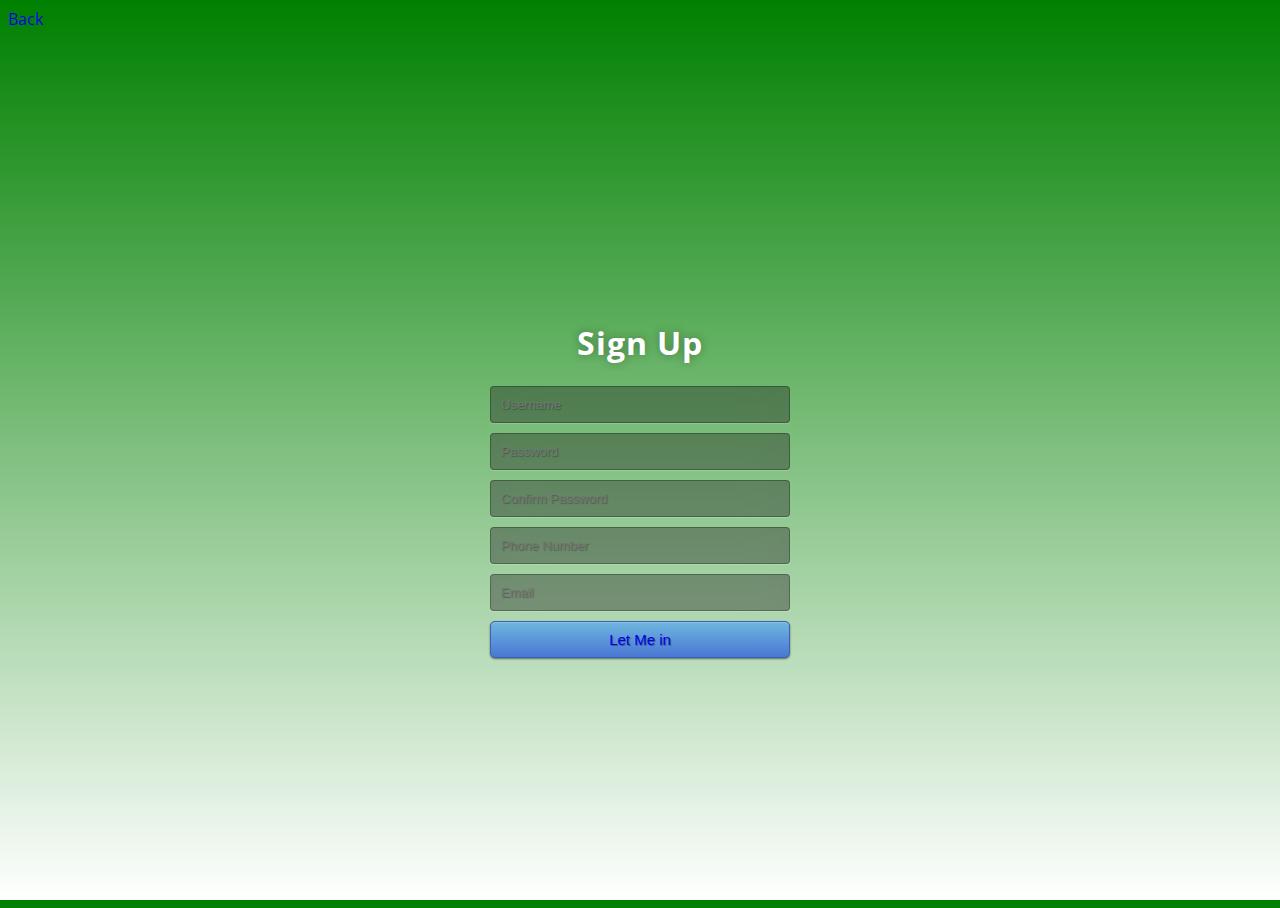
<file: signup.html>
<!DOCTYPE html>
<html lang="en">
<head>
    <meta charset="UTF-8">
    <meta http-equiv="X-UA-Compatible" content="IE=edge">
    <meta name="viewport" content="width=device-width, initial-scale=1.0">
    <title>Document</title>
    <style>
        @import url(https://fonts.googleapis.com/css?family=Open+Sans);
.btn { display: inline-block; *display: inline; *zoom: 1; padding: 4px 10px 4px; margin-bottom: 0; font-size: 13px; line-height: 18px; color: #333333; text-align: center;text-shadow: 0 1px 1px rgba(255, 255, 255, 0.75); vertical-align: middle; background-color: #f5f5f5; background-image: -moz-linear-gradient(top, #ffffff, #e6e6e6); background-image: -ms-linear-gradient(top, #ffffff, #e6e6e6); background-image: -webkit-gradient(linear, 0 0, 0 100%, from(#ffffff), to(#e6e6e6)); background-image: -webkit-linear-gradient(top, #ffffff, #e6e6e6); background-image: -o-linear-gradient(top, #ffffff, #e6e6e6); background-image: linear-gradient(top, #ffffff, #e6e6e6); background-repeat: repeat-x; filter: progid:dximagetransform.microsoft.gradient(startColorstr=#ffffff, endColorstr=#e6e6e6, GradientType=0); border-color: #e6e6e6 #e6e6e6 #e6e6e6; border-color: rgba(0, 0, 0, 0.1) rgba(0, 0, 0, 0.1) rgba(0, 0, 0, 0.25); border: 1px solid #e6e6e6; -webkit-border-radius: 4px; -moz-border-radius: 4px; border-radius: 4px; -webkit-box-shadow: inset 0 1px 0 rgba(255, 255, 255, 0.2), 0 1px 2px rgba(0, 0, 0, 0.05); -moz-box-shadow: inset 0 1px 0 rgba(255, 255, 255, 0.2), 0 1px 2px rgba(0, 0, 0, 0.05); box-shadow: inset 0 1px 0 rgba(255, 255, 255, 0.2), 0 1px 2px rgba(0, 0, 0, 0.05); cursor: pointer; *margin-left: .3em; }
.btn:hover, .btn:active, .btn.active, .btn.disabled, .btn[disabled] { background-color: #e6e6e6; }
.btn-large { padding: 9px 14px; font-size: 15px; line-height: normal; -webkit-border-radius: 5px; -moz-border-radius: 5px; border-radius: 5px; }
.btn:hover { color: #333333; text-decoration: none; background-color: #e6e6e6; background-position: 0 -15px; -webkit-transition: background-position 0.1s linear; -moz-transition: background-position 0.1s linear; -ms-transition: background-position 0.1s linear; -o-transition: background-position 0.1s linear; transition: background-position 0.1s linear; }
.btn-primary, .btn-primary:hover { text-shadow: 0 -1px 0 rgba(0, 0, 0, 0.25); color: #ffffff; }
.btn-primary.active { color: rgba(255, 255, 255, 0.75); }
.btn-primary { background-color:green; background-image: -moz-linear-gradient(top, #6eb6de, #4a77d4); background-image: -ms-linear-gradient(top, #6eb6de, #4a77d4); background-image: -webkit-gradient(linear, 0 0, 0 100%, from(#6eb6de), to(#4a77d4)); background-image: -webkit-linear-gradient(top, #6eb6de, #4a77d4); background-image: -o-linear-gradient(top, #6eb6de, #4a77d4); background-image: linear-gradient(top, #6eb6de, #4a77d4); background-repeat: repeat-x; filter: progid:dximagetransform.microsoft.gradient(startColorstr=#6eb6de, endColorstr=#4a77d4, GradientType=0);  border: 1px solid #3762bc; text-shadow: 1px 1px 1px rgba(0,0,0,0.4); box-shadow: inset 0 1px 0 rgba(255, 255, 255, 0.2), 0 1px 2px rgba(0, 0, 0, 0.5); }
.btn-primary:hover, .btn-primary:active, .btn-primary.active, .btn-primary.disabled, .btn-primary[disabled] { filter: none; background-color: #4a77d4; }
.btn-block { width: 100%; display:block; }

* { -webkit-box-sizing:border-box; -moz-box-sizing:border-box; -ms-box-sizing:border-box; -o-box-sizing:border-box; box-sizing:border-box; }

html { width: 100%; height:100%; overflow:hidden; }

body { 
  width: 100%;
  height:100%;
  font-family: 'Open Sans', sans-serif;
  background: #092756;
  background: -moz-radial-gradient(0% 100%, ellipse cover, rgba(104,128,138,.4) 10%,rgba(138,114,76,0) 40%),-moz-linear-gradient(top,  rgba(57,173,219,.25) 0%, rgba(42,60,87,.4) 100%), -moz-linear-gradient(-45deg,  #670d10 0%, #092756 100%);
  background: -webkit-radial-gradient(0% 100%, ellipse cover, rgba(104,128,138,.4) 10%,rgba(138,114,76,0) 40%), -webkit-linear-gradient(top,  rgba(57,173,219,.25) 0%,rgba(42,60,87,.4) 100%), -webkit-linear-gradient(-45deg,  #670d10 0%,#092756 100%);
  background: -o-radial-gradient(0% 100%, ellipse cover, rgba(104,128,138,.4) 10%,rgba(138,114,76,0) 40%), -o-linear-gradient(top,  rgba(57,173,219,.25) 0%,rgba(42,60,87,.4) 100%), -o-linear-gradient(-45deg,  #670d10 0%,#092756 100%);
  background: -ms-radial-gradient(0% 100%, ellipse cover, rgba(104,128,138,.4) 10%,rgba(138,114,76,0) 40%), -ms-linear-gradient(top,  rgba(57,173,219,.25) 0%,rgba(42,60,87,.4) 100%), -ms-linear-gradient(-45deg,  #670d10 0%,#092756 100%);
  background: -webkit-radial-gradient(0% 100%, ellipse cover, rgba(104,128,138,.4) 10%,rgba(138,114,76,0) 40%), linear-gradient(to bottom,  rgba(57,173,219,.25) 0%,rgba(42,60,87,.4) 100%), linear-gradient(135deg,  #670d10 0%,#092756 100%);
  background-image: linear-gradient(0deg,white,green);
  filter: progid:DXImageTransform.Microsoft.gradient( startColorstr='#3E1D6D', endColorstr='#092756',GradientType=1 );
}
.login { 
  position: absolute;
  top: 50%;
  left: 50%;
  margin: -150px 0 0 -150px;
  width:300px;
  height:300px;
}
.login h1 { color: #fff; text-shadow: 0 0 10px rgba(0,0,0,0.3); letter-spacing:1px; text-align:center; }

input { 
  width: 100%; 
  margin-bottom: 10px; 
  background: rgba(0,0,0,0.3);
  border: none;
  outline: none;
  padding: 10px;
  font-size: 13px;
  color: #fff;
  text-shadow: 1px 1px 1px rgba(0,0,0,0.3);
  border: 1px solid rgba(0,0,0,0.3);
  border-radius: 4px;
  box-shadow: inset 0 -5px 45px rgba(100,100,100,0.2), 0 1px 1px rgba(255,255,255,0.2);
  -webkit-transition: box-shadow .5s ease;
  -moz-transition: box-shadow .5s ease;
  -o-transition: box-shadow .5s ease;
  -ms-transition: box-shadow .5s ease;
  transition: box-shadow .5s ease;
}
input:focus { box-shadow: inset 0 -5px 45px rgba(100,100,100,0.4), 0 1px 1px rgba(255,255,255,0.2); }
    a{
        text-decoration: none;
    }
    
    </style>
</head>
<body>
    <a href="index.html">Back</a>
    <div class="login">
        <h1>Sign Up</h1>
          <form method="post">
            <input type="text" name="u" placeholder="Username" required="required" style='color: white;'/>
            <input type="password" name="p" placeholder="Password" required="required" />
            <input type="password" name="p" placeholder="Confirm Password" required="required" />
            <input type="password" name="p" placeholder="Phone Number" required="required" />
            <input type="password" name="p" placeholder="Email" required="required" />


            
            <button type="submit" class="btn btn-primary btn-block btn-large" id="bt"><a href="student.html">Let Me in</a></button>
          </form>
      </div>
</body>
</html>
<!-- name
Password
email
phone number
repeat password -->
</file>
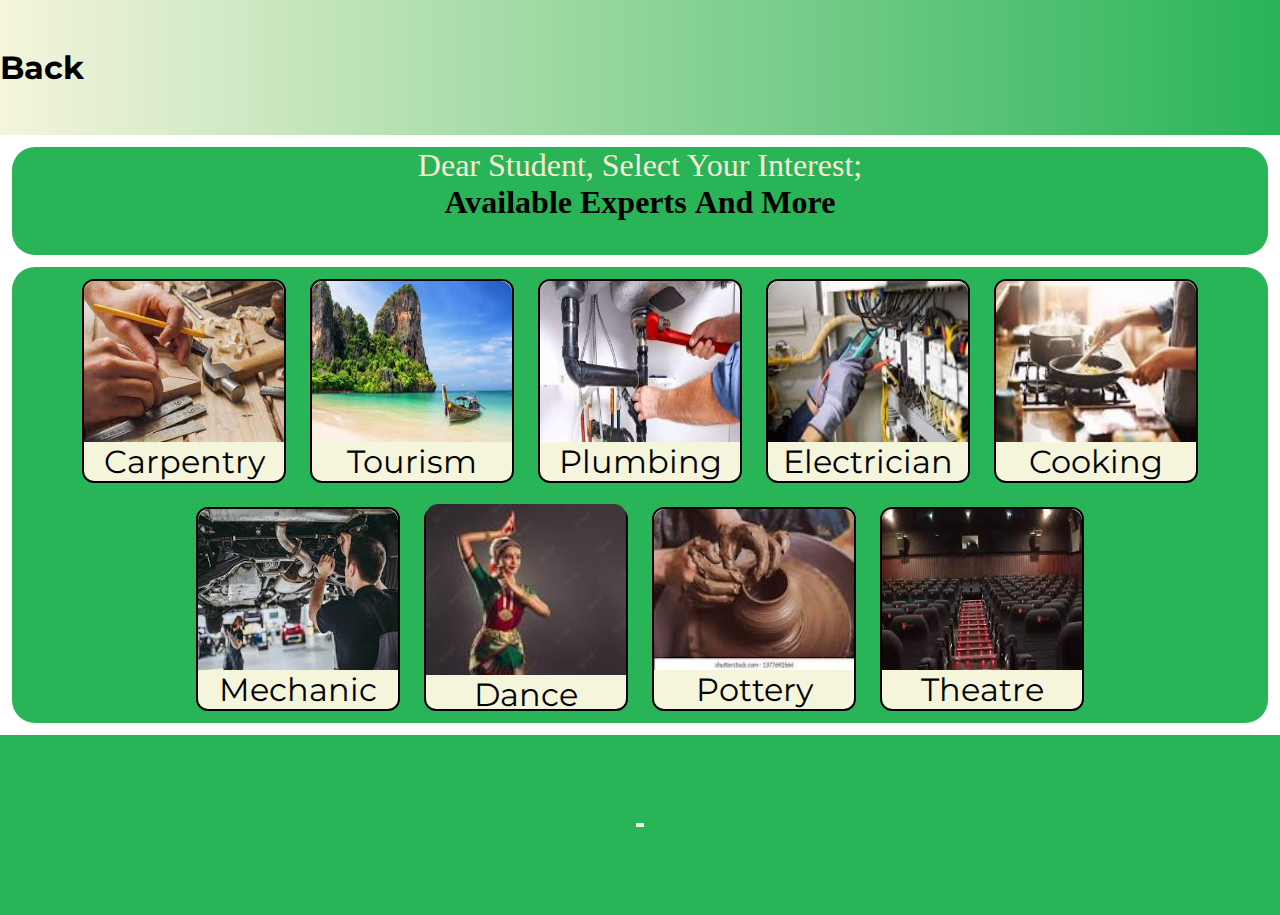
<file: student.html>
<!DOCTYPE html>
<html lang="en">
  <head>
    <meta charset="UTF-8" />
    <meta http-equiv="X-UA-Compatible" content="IE=edge" />
    <meta name="viewport" content="width=device-width, initial-scale=1.0" />
    <title>Student Page</title>
    <link rel="stylesheet" href="style.css">
  </head>
  <body>
    <div class="stdhead">
        <a id = 'back' href="index.html">Back</a>


    </div>
    <div class="text">
        <label for="">Dear Student, Select Your Interest;</label><br>
        <a style="font-weight:bolder" href="Mirage_1.html" style="color:white;">Available Experts</a>
        <a style="font-weight:bolder" href="miragxl.html" style="color:white;">And More</a>
        
        <!-- <a href="">More Info</a> -->

    </div>
    <div class="parentcontainer">
        <div class="voc" id="carpentry">
            <img src="./pics/carpentry.jpeg" alt="-">
            <label for="Carpentry">Carpentry</label>
        </div>
        <div class="voc" id="Tourism">
            <img src="./pics/tourism.jpeg" alt="-">
            <label for="carpentry">Tourism</label>
        </div>
        <div class="voc" id="Plumbing">
            <img src="./pics/plumbing.jpeg" alt="-">
            <label for="stiching">Plumbing</label>
        </div>
        <div class="voc" id="electrician"> 
            <img src="./pics/electrician.jpeg" alt="-">
            <label for="stiching">Electrician</label>
        </div>
        <div class="voc" id="cooking">
            <img src="./pics/cooking.jpeg" alt="-">
            <label for="stiching">Cooking</label>
        </div>
        <div class="voc" id="mechanic">
            <img src="./pics/mechanic.jpeg" alt="-">
            <label for="stiching">Mechanic</label>
        </div>
        <div class="voc" id="Dance">
            <img src="./pics/bharatnatiyam.jpeg" alt="-">
            <label for="stiching">Dance</label>
        </div>
        <div class="voc" id="Pottery">
            <img src="./pics/pottery.jpeg" alt="-">
            <label for="stiching">Pottery</label>
        </div>
        <div class="voc" id="theatre">
            <img src="./pics/theatre.jpeg" alt="-">
            <label for="stiching">Theatre</label>
        </div>
        
    </div>
    <div class="result" id = 'result'></div>
    <script src = 'student.js'>

    </script>
  </body>
</html>
</file>
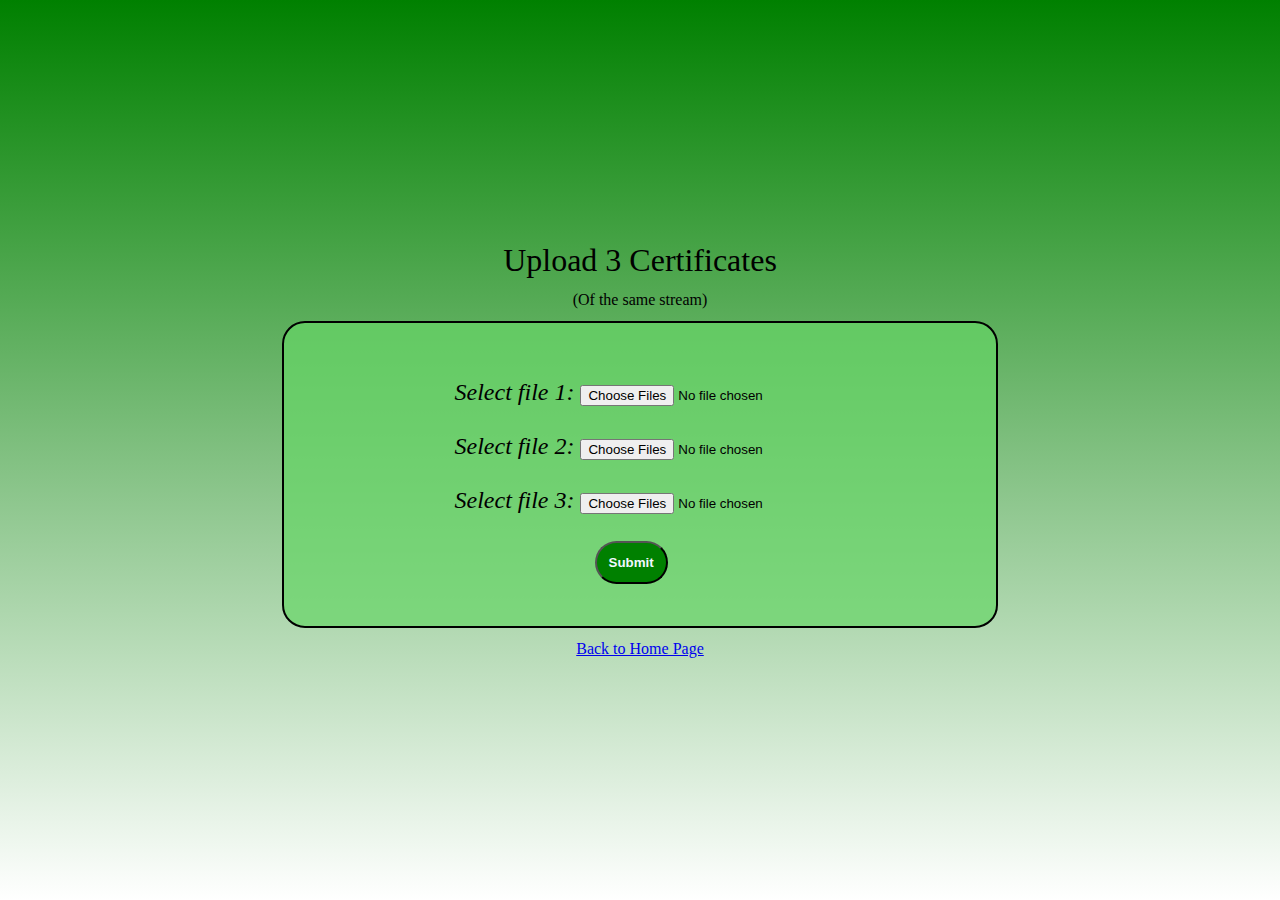
<file: workshop.html>
<!DOCTYPE html>
<html lang="en">
<head>
    <meta charset="UTF-8">
    <meta http-equiv="X-UA-Compatible" content="IE=edge">
    <meta name="viewport" content="width=device-width, initial-scale=1.0">
    <title>Workshops</title>
    <style>
        *{
            margin: 0;
            padding: 0;
        }
        .container{
            display: flex;
            flex-direction: column;
            align-items: center;
            justify-content: center;
            height: 100vh;
            background-image: linear-gradient(0deg,white,green);
        }
        .box{
            background-color:rgb(102, 214, 102,0.7);
            padding: 2rem;
            font-style: oblique;
            font-size: 1.5rem;
            padding-top: 46px;
            height: 25vh;
            width: 50vw;
            display: flex;
            align-items: center;
            justify-content: center;
            border: 2px solid black;
            border-radius: 23px;
            padding-left: 40px;
        }
        #but{
            position: relative;
            left:140px;
            padding: 12px;
            background-color: green;
            font-weight: bold;
            border-radius: 23px;
            cursor: pointer;
            color: aliceblue;
        }
        #lab{
            font-size: 2rem;
            padding-bottom: 12px;
        }
        #terms{
            padding-bottom: 12px;
        }
        #back{
            position: relative;
            padding-top: 12px;
        }
    </style>
</head>
<body>

    <div class="container">

        <label id="lab">Upload 3 Certificates</label>
        <label id="terms">(Of the same stream)</label>
        <div class="box">
            
            <form id="form">
                <label for="myfile1">Select file 1:</label>
                <input type="file" id="myfile1" multiple><br><br>

                <label for="myfile2">Select file 2:</label>
                <input type="file" id="myfile2" multiple><br><br>

                <label for="myfile3">Select file 3:</label>
                <input type="file" id="myfile3" multiple><br><br>

                <input type="submit" id="but" onclick="fun()">
            </form>
              
        </div>
        <a  id = "back" href="index.html">Back to Home Page</a>

    </div>
    <script>
        const form = document.getElementById("form");
        function fun(){
            console.log("H")
        }
        form.addEventListener("submit", (e) => {
            e.preventDefault();
        });
        function fun(){
            // alert("Submitted Certificates, You are now enrolled for the workshop")
            window.open("confirm.html","_blank");
            


        }

    </script>
    
    
    
</body>
</html>
</file>
<file: style.css>
@import url('https://fonts.googleapis.com/css2?family=Montserrat:wght@200&display=swap');
@import url('https://fonts.googleapis.com/css2?family=Merriweather:wght@300;400&family=Montserrat:wght@100;200&family=Open+Sans&family=Roboto:ital,wght@0,300;0,400;0,500;1,300&family=Work+Sans:ital@0;1&display=swap');
*{
    margin: 0;
    padding: 0;
}
.q{
    position: relative;
    top: -12px;
    margin: 1.5rem;
    font-family: 'Montserrat',sans-serif;
    font-size: 2rem;
    font-weight: 700;
    color: aliceblue;
    /* padding-top: 12px; */
}
.header{
    position: sticky;
    top:0px;
    z-index: 3;
    height: 15vh;
    display: flex;
    align-items: center;
    color: black;
    background-color: black;
    font-family: 'Montserrat',sans-serif;
    font-size: 2rem;
    font-weight: bolder;
    background-image: linear-gradient(90deg,beige,#29B457);
    /* background-color: ; */
}
.body{
    background-image: url("./pics/bg.jpg");
    height: 65vh;
    color: aliceblue;
    background-color:beige;
    display: flex;
    justify-content: center;
    align-items: center;
    flex-direction: column;

}
.block{
    font-family: 'Roboto', sans-serif;
    background-color: rgba(18, 172, 80, 0.9);
    position: relative;
    left: 10px;
    border-left-color: #bfbfbf;
    border-left-width: 30px;
    border-left-style: solid;
    padding: 20px 45px 20px 26px;
    border-radius: 12px;
    /* margin-bottom: 30px; */
    /* margin-top: 20px; */
    margin-left: 10px;
    margin-right: 30px;
}
li{
    margin: 6px;
    font-size: 21px;
    font-weight: bolder;
    color: black;
}
.footer{
    position: sticky;
    bottom: 0px;
    z-index: -1;
    display: flex;
    flex-direction: column;
    height: 20vh;
    background-color: #29B457;

    /* background-image: linear-gradient(90deg,beige,#29B457); */
}
ul{

    /* word-spacing: 12px; */
    list-style: none;
    display:flex;
}


.sign{
    display: flex;
    position: absolute;
    right: 0;
    padding-left: 200px ;
    color: white;
    font-size: 1.5rem;
}
#login{
    padding-right: 12px;
}
.body{
    height: 100vh;
    
    /* background-image: url("[data-uri]"); */
    background-size: cover;
}
.box{
    padding: 3rem;
    height: 20vh;
    width: 15vw;
    border-radius: 25% 10%;
    display: flex;
    flex-direction: column;
    align-items: center;
    justify-content: center;
    background-color: #29B4579e;
    animation-name: animate;
    animation-duration: 1s;
    animation-iteration-count: infinite;
    animation-direction: alternate-reverse;
    margin-bottom: 12px;
}
.opt{
    font-size: 1.2rem;
    height: 12px;
    background-color:white ;
    color: black;
    font-family:'Trebuchet MS', 'Lucida Sans Unicode', 'Lucida Grande', 'Lucida Sans', Arial, sans-serif;
    padding: 1rem;
    margin: 12px;
    border-radius: 50px;
    cursor: pointer;

}
.opt:hover{
    cursor: pointer;
    background-image: linear-gradient(90deg,white, #29B457);
}
@keyframes animate{
    from{
        border-radius: 10px 100px / 120px;
    }
    to{
        border-radius: 25% 10%;
    }
}
@keyframes animation2 {
    from{ font-size: 12px;}
    to{ font-size: 1.5rem;}
}
a{
    text-decoration: none;
    color:black;
}
.back{
    font-family: 'Montserrat',sans-serif;
    font-size: 2rem;
    font-weight: bolder;
    background-image: linear-gradient(90deg,beige,#29B457);
   

}
.parentcontainer{
    margin: 12px;
    border-radius: 23px;
    background-color: #29B457;
    display: flex;
    flex-wrap: wrap;
    justify-content: center;
    align-items: center;
}
img{
    border-top-left-radius: 12px;
    border-top-right-radius:12px ;
    height: 200px;
    width: 200px;
}
.image{
    height: 100px;
    width: 100px;
}
.voc{
    margin: 30px;
    height: 200px;
    width: 200px;
    display: flex;
    flex-direction: column;
    border: 2px solid black;
    margin: 12px;
    border-radius: 12px;
    justify-content: center;
    align-items: center;
    font-family: 'Montserrat',sans-serif;
    font-size: 2rem;
    background-color: beige;
    cursor:pointer;
}

.footer{
    display: flex;
    justify-content: center;
    align-items: center;
    font-family: 'Trebuchet MS', 'Lucida Sans Unicode', 'Lucida Grande', 'Lucida Sans', Arial, sans-serif;
    font-size: 1.5rem;
    color: white;
    /* animation-name: animation2; */
    /* animation-duration: 2s; */
}
.log{
    padding-right: 12px;
}
.sgn{
    padding-left: 12px;
    padding-right: 12px;
}
.voc:hover{
    background-image: linear-gradient(90deg,beige,#29B457);

}
.stdhead{
    height: 15vh;
    display: flex;
    align-items: center;
    color: black;
    background-color: black;
    font-family: 'Montserrat',sans-serif;
    font-size: 2rem;
    font-weight: bolder;
    background-image: linear-gradient(90deg,beige,#29B457);
}
.result{
    height: 20vh;
    color: black;
    background-color: #29B457;
    color: antiquewhite;
    font-size: 2rem;
    display: flex;
    justify-content: center;
    align-items: center;
}
.text{
    height: 12vh;
    margin: 12px;
    border-radius: 23px;
    background-color: #29B457;
    text-align: center;
    font-size: 2rem;
    color: antiquewhite;
}
.register{
    padding:12px;
    font-size: 5rem;

}
</file>
